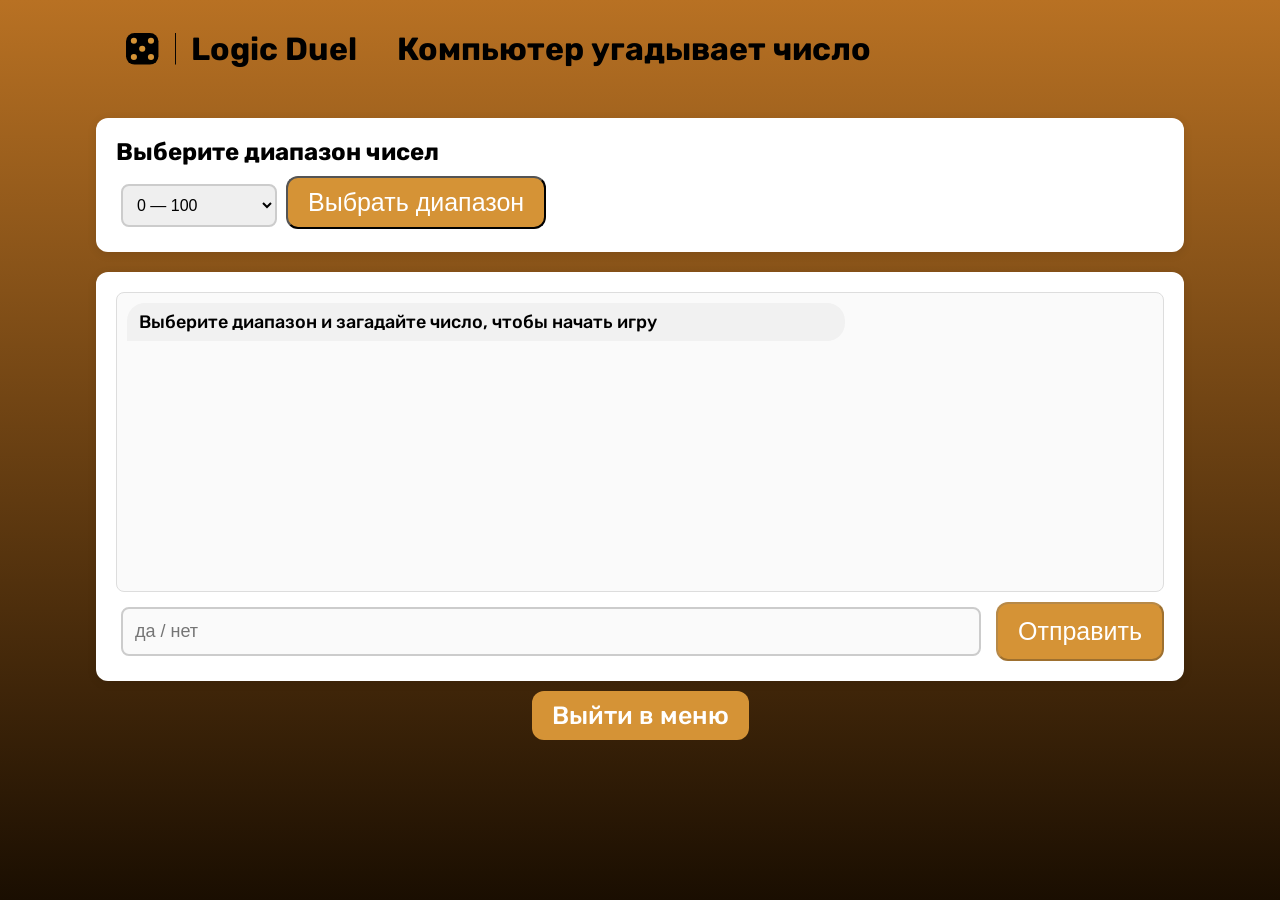
<file: templates/game_mode_1_2.html>
<!DOCTYPE html>
<html lang="ru">
<head>
  <meta charset="UTF-8">
  <meta name="viewport" content="width=device-width, initial-scale=1">
  <title>Режим 1.2 - Компьютер угадывает</title>
  <style>
    @import url('https://fonts.googleapis.com/css2?family=Rubik:wght@300..900&display=swap');
    body {
    font-family: 'Rubik', sans-serif;
    font-weight: 500;
    }
    *,
    *::before,
    *::after {
      box-sizing: border-box;
    }
    *{
      padding: 0;
      margin: 0;
    }
    .container{
      width: 85%;
      margin: 0 auto;
    }
    .fon{
    background: linear-gradient(180deg,rgba(184, 113, 35, 1) 0%, rgba(26, 14, 1, 1) 100%);
    min-height: 100vh
    }
    header {
      display: flex;
      gap: 40px;
      flex-wrap: wrap;
      padding: 30px;
      text-align: center;
    }

    .logo-block {
        display: flex;
        align-items: center;
        gap: 15px;
    }

    .logo-img {
        width: 50px;
        height: auto;
    }

    .site-title {
        font-size: 32px;
        color: rgb(0, 0, 0);
    }
    .btn {
    background: #D59336;
    padding: 10px 20px;
    border-radius: 12px;
    font-size: 25px;
    color: white;
    text-decoration: none;
    transition: background 0.3s ease;
    }

    .btn:hover {
        background: #8a520e;
    }
    
    .chat-container {
      width: 100%;
      background: white;
      border-radius: 12px;
      box-shadow: 0 2px 10px rgba(0,0,0,0.1);
      padding: 20px;
      margin-top: 20px;
    }
    
    #messages {
      height: 300px;
      overflow-y: auto;
      border: 1px solid #ddd;
      border-radius: 8px;
      padding: 10px;
      margin-bottom: 10px;
      background: #fafafa;
    }
    
    .chat-input {
      display: flex;
      gap: 10px;
      margin-top: 10px;
      flex-wrap: wrap;
    }
    
    #answer {
      flex: 1;
      min-width: 200px;
      padding: 12px;
      border: 2px solid #ccc;
      border-radius: 8px;
      font-size: 18px;
    }
    
    .info-panel {
      background: white;
      border-radius: 12px;
      box-shadow: 0 2px 10px rgba(0,0,0,0.1);
      padding: 20px;
      margin-top: 20px;
    }
    
    .range-selector {
      background: white;
      border-radius: 12px;
      box-shadow: 0 2px 10px rgba(0,0,0,0.1);
      padding: 20px;
      margin-top: 20px;
    }
    
    .secret-input {
      background: white;
      border-radius: 12px;
      box-shadow: 0 2px 10px rgba(0,0,0,0.1);
      padding: 20px;
      margin-top: 20px;
      text-align: center;
    }
    
    .game-status {
      background: white;
      border-radius: 12px;
      box-shadow: 0 2px 10px rgba(0,0,0,0.1);
      padding: 20px;
      margin-top: 20px;
      font-weight: bold;
      text-align: center;
    }
    
    .hidden {
      display: none;
    }
    
    select, input {
      padding: 10px;
      font-size: 16px;
      margin: 5px;
      border: 2px solid #ccc;
      border-radius: 8px;
    }
    
    .message {
      margin-bottom: 10px;
      padding: 8px 12px;
      border-radius: 18px;
      max-width: 70%;
      word-wrap: break-word;
      font-size: 18px;
    }
    
    .user-message {
      background-color: #D59336;
      margin-left: auto;
      border-bottom-right-radius: 0;
      color: white;
    }
    
    .system-message {
      background-color: #f1f1f1;
      margin-right: auto;
      border-bottom-left-radius: 0;
    }

    @media (max-width: 900px) {
      .chat-input {
        flex-direction: column;
        align-items: stretch;
      }

      .chat-input input#answer {
        width: 100%;
      }

      .chat-input button.btn {
        width: 100%;
        text-align: center;
      }
    }
  </style>
</head>
<body>
  <div class="fon">
    <div class="container">
      <header>
        <div class="logo-block">
          <img src="/static/image/logo.svg" alt="Логотип" class="logo-img" />
          <h1 class="site-title">Logic Duel</h1>
        </div>
        <h1 class="game-title">Компьютер угадывает число</h1>
      </header>

      <div class="range-selector" id="range-selector">
        <h2>Выберите диапазон чисел</h2>
        <select id="range-select">
          <option value="0_100">0 — 100</option>
          <option value="-100_100">-100 — 100</option>
          <option value="-1000_1000">-1000 — 1000</option>
          <option value="custom">Свой диапазон</option>
        </select>
        
        <div id="custom-range" class="hidden" style="margin-top: 10px;">
          От: <input type="number" id="custom-min" style="width: 80px;">
          До: <input type="number" id="custom-max" style="width: 80px;">
        </div>
        
        <button onclick="selectRange()" class="btn" style="margin-top: 10px;">Выбрать диапазон</button>
      </div>

      <div class="secret-input hidden" id="secret-input">
        <h2>Загадайте число</h2>
        <p>Диапазон: от <span id="current-min">0</span> до <span id="current-max">100</span></p>
        <input type="number" id="user-secret" placeholder="Введите загаданное число">
        <button onclick="startGame()" class="btn">Начать игру</button>
      </div>

      <div class="game-status hidden" id="game-status">
        <p>Загаданное число: <span id="secret-number-display">не указано</span></p>
      </div>

      <div class="chat-container">
        <div id="messages">
          <div class="message system-message">Выберите диапазон и загадайте число, чтобы начать игру</div>
        </div>
        <div class="chat-input">
          <input id="answer" placeholder="да / нет" disabled>
          <button onclick="processAnswer()" class="btn" disabled>Отправить</button>
        </div>
      </div>

      <div style="margin-top: 20px; text-align: center;">
        <a href="/mode_selection" class="btn">Выйти в меню</a>
      </div>
    </div>
  </div>

  <script>
    let minRange = 0;
    let maxRange = 100;
    let gameId = null;

    function selectRange() {
      const rangeSelect = document.getElementById('range-select');
      const customRange = document.getElementById('custom-range');
      
      if (rangeSelect.value === 'custom') {
        minRange = parseInt(document.getElementById('custom-min').value);
        maxRange = parseInt(document.getElementById('custom-max').value);
        
        if (isNaN(minRange) || isNaN(maxRange) || minRange >= maxRange) {
          alert('Пожалуйста, введите корректный диапазон');
          return;
        }
      } else {
        [minRange, maxRange] = rangeSelect.value.split('_').map(Number);
      }
      
      document.getElementById('range-selector').classList.add('hidden');
      document.getElementById('secret-input').classList.remove('hidden');
      document.getElementById('current-min').textContent = minRange;
      document.getElementById('current-max').textContent = maxRange;
      
      // Очищаем чат и выводим новое сообщение
      document.getElementById('messages').innerHTML = '';
      appendToChat('Система', `Выбран диапазон: от ${minRange} до ${maxRange}. Загадайте число и нажмите "Начать игру".`);
    }

    document.getElementById('range-select').addEventListener('change', function() {
      const customRange = document.getElementById('custom-range');
      customRange.classList.toggle('hidden', this.value !== 'custom');
    });

    function appendToChat(sender, text) {
      const messages = document.getElementById('messages');
      const div = document.createElement('div');
      div.className = sender === 'Вы' ? 'message user-message' : 'message system-message';
      div.innerHTML = `<strong>${sender}:</strong> ${text}`;
      messages.appendChild(div);
      messages.scrollTop = messages.scrollHeight;
    }

    function startGame() {
      const secret = parseInt(document.getElementById('user-secret').value);
      
      if (isNaN(secret) || secret < minRange || secret > maxRange) {
        alert(`Пожалуйста, введите число от ${minRange} до ${maxRange}`);
        return;
      }
      
      document.getElementById('secret-input').classList.add('hidden');
      document.getElementById('game-status').classList.remove('hidden');
      document.getElementById('secret-number-display').textContent = secret;
      document.getElementById('answer').disabled = false;
      document.querySelector('.chat-input button').disabled = false;
      
      fetch('/start_game_1_2', {
        method: 'POST',
        headers: { 'Content-Type': 'application/json' },
        body: JSON.stringify({ 
          secret: secret, 
          min_range: minRange, 
          max_range: maxRange 
        })
      })
      .then(res => res.json())
      .then(data => {
        if (data.error) {
          alert(data.error);
          return;
        }
        
        gameId = data.game_id;
        document.getElementById('messages').innerHTML = '';
        appendToChat('Система', `Я буду угадывать ваше число от ${minRange} до ${maxRange}.`);
        appendToChat('Система', data.question);
      });
    }

    function processAnswer() {
      const answerInput = document.getElementById('answer');
      const answer = answerInput.value.trim().toLowerCase();

      if (answer !== 'да' && answer !== 'нет') {
        alert('Пожалуйста, введите "да" или "нет"');
        return;
      }

      appendToChat('Вы', answer);
      answerInput.value = '';

      fetch('/answer_1_2', {
        method: 'POST',
        headers: { 'Content-Type': 'application/json' },
        body: JSON.stringify({ game_id: gameId, answer })
      })
      .then(res => res.json())
      .then(data => {
        if (data.error) {
          alert(data.error);
          return;
        }

        appendToChat('Система', data.response);

        if (data.done) {
          document.getElementById('answer').disabled = true;
          document.querySelector('.chat-input button').disabled = true;
          
          // Добавляем сообщение о завершении игры
          if (data.response.startsWith("Ура")) {
            appendToChat('Система', 'Игра завершена! Я угадала ваше число!');
          } else {
            appendToChat('Система', 'Игра завершена! Я не смогла угадать ваше число.');
          }
        }
      });
    }

    // Инициализация - скрываем ненужные элементы при загрузке
    document.addEventListener('DOMContentLoaded', function() {
      document.getElementById('secret-input').classList.add('hidden');
      document.getElementById('game-status').classList.add('hidden');
    });
  </script>
</body>
</html>
</file>
